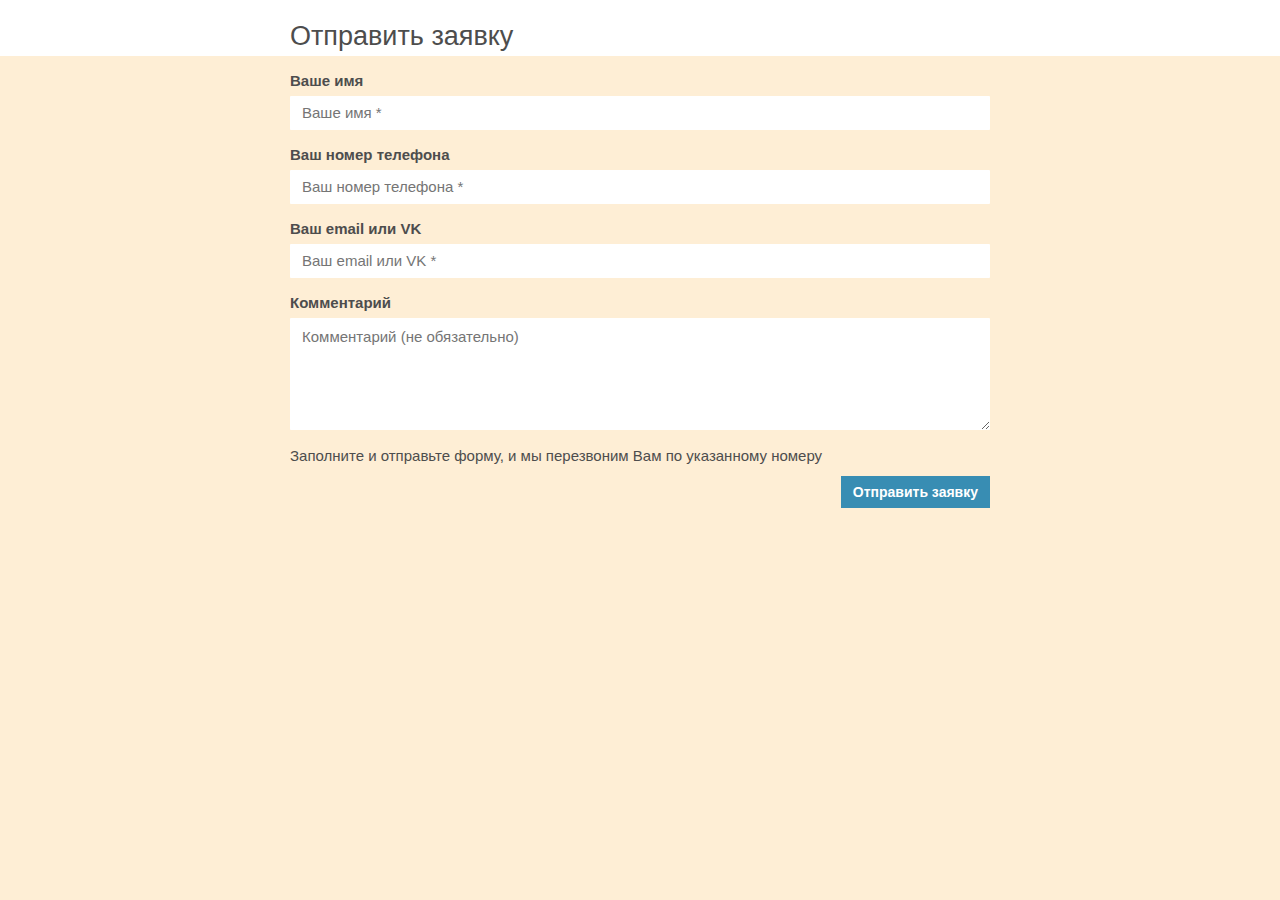
<file: Css Form/index.html>
<!DOCTYPE html>
<html lang="en">
<head>
    <meta charset="UTF-8">
    <meta name="viewport"
          content="width=device-width, user-scalable=no, initial-scale=1.0, maximum-scale=1.0, minimum-scale=1.0">
    <meta http-equiv="X-UA-Compatible" content="ie=edge">
    <title>CSS form</title>
    <link rel="stylesheet" href="css/reset.css">
    <link rel="stylesheet" href="css/style.css">
</head>
<body>
    <div class="upper-form">
        <div class="inner_container">
            <p class="form_title">Отправить заявку</p>
        </div>
    </div>

    <div class="form">
        <div class="container">
            <form action="#" class="form_body" method="post">
                <div class="form_item">
                    <label class="form-label" for="client-name">Ваше имя </label>
                    <input type="text" id="client-name" name="clientName" class="form_input" placeholder="Ваше имя *"
                           required>
                </div>

                <div class="form_item">
                    <label class="form-label" for="client-phone">Ваш номер телефона</label>
                    <input type="text" id="client-phone" name="clientPhone" class="form_input"
                           placeholder="Ваш номер телефона *" required>
                </div>

                <div class="form_item">
                    <label class="form-label" for="client-email">Ваш email или VK</label>
                    <input type="text" id="client-email" name="clientEmail" class="form_input"
                           placeholder="Ваш email или VK *" required>
                </div>

                <div class="form_item">
                    <label class="form-label" for="client-note">Комментарий</label>
                    <textarea id="client-note" name="clientNote" class="form_input"
                              placeholder="Комментарий (не обязательно)"></textarea>
                </div>

                <div class="form_item">
                    <p class="custom-paragraph">Заполните и отправьте форму, и мы перезвоним Вам по указанному номеру</p>
                </div>

                <button type="submit" class="form_button">Отправить заявку</button>
            </form>
        </div>
    </div>

</body>
</html>
</file>
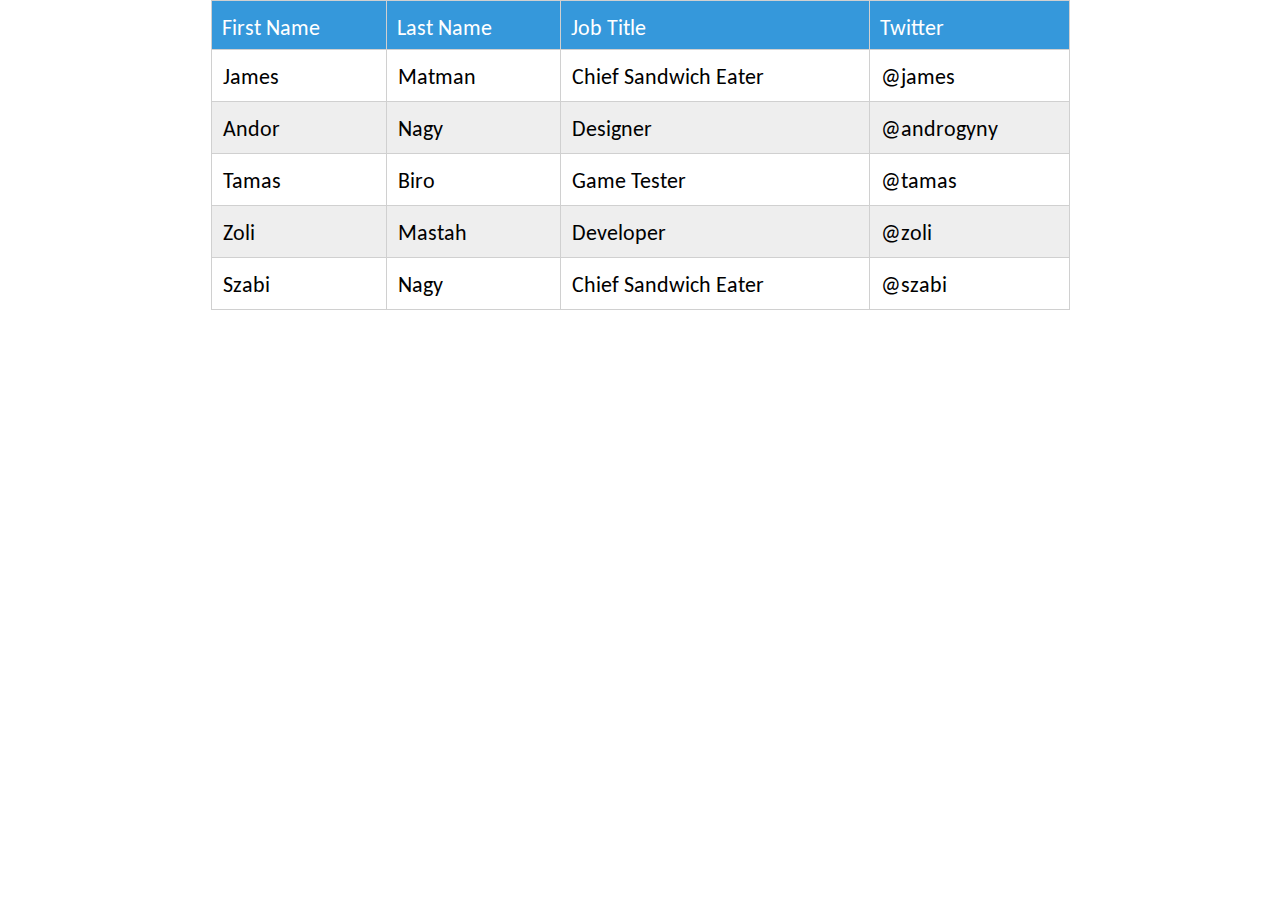
<file: CssTable/index.html>
<!DOCTYPE html>
<html lang="en">
<head>
    <meta charset="UTF-8">
    <meta name="viewport"
          content="width=device-width, user-scalable=no, initial-scale=1.0, maximum-scale=1.0, minimum-scale=1.0">
    <title>CSS Table</title>
    <link rel="stylesheet" href="css/reset.css">
    <link rel="stylesheet" href="css/style.css">
</head>
<body>
    <div class="container">
      <table class="table">
        <thead>
        <tr>
            <th class="first_name_column">First Name</th>
            <th class="last_name_column">Last Name</th>
            <th class="job_column">Job Title</th>
            <th class="twitter_column">Twitter</th>
        </tr>
        </thead>

        <tbody>
        <tr>
            <td>James</td>
            <td>Matman</td>
            <td>Chief Sandwich Eater</td>
            <td>@james</td>
        </tr>
        <tr>
            <td>Andor</td>
            <td>Nagy</td>
            <td>Designer</td>
            <td>@androgyny</td>
        </tr>
        <tr>
            <td>Tamas</td>
            <td>Biro</td>
            <td>Game Tester</td>
            <td>@tamas</td>
        </tr>
        <tr>
            <td>Zoli</td>
            <td>Mastah</td>
            <td>Developer</td>
            <td>@zoli</td>
        </tr>
        <tr>
            <td>Szabi</td>
            <td>Nagy</td>
            <td>Chief Sandwich Eater</td>
            <td>@szabi</td>
        </tr>
        </tbody>
        </table>
    </div>
</body>
</html>
</file>
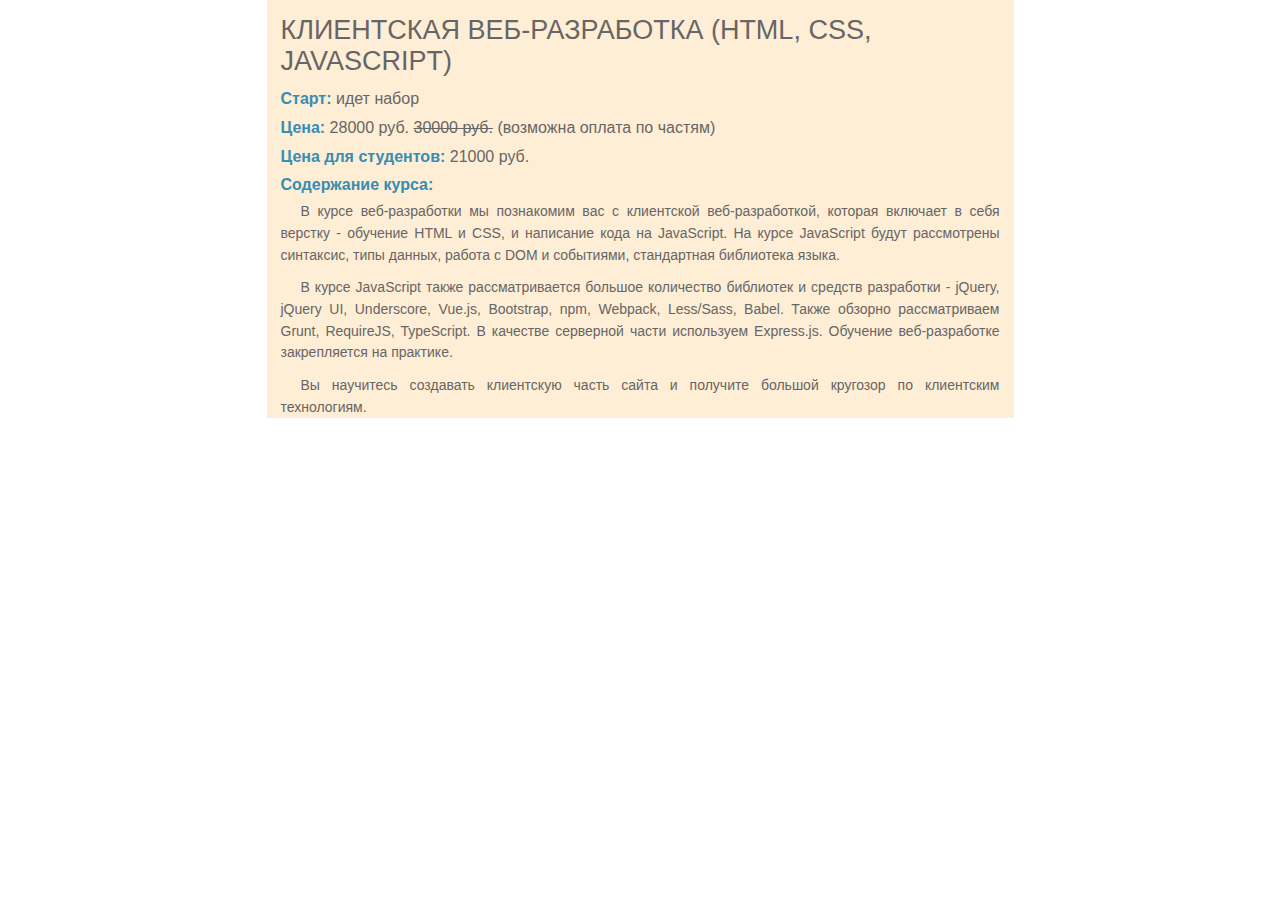
<file: CssText/index.html>
<!DOCTYPE html>
<html lang="ru">
<head>
    <meta charset="UTF-8">
    <title>CSS Text</title>
    <link rel="stylesheet" href="css/reset.css">
    <link rel="stylesheet" href="css/style.css">
</head>
<body>
<div class="container">
    <h1 class="title">КЛИЕНТСКАЯ ВЕБ-РАЗРАБОТКА (HTML, CSS, JAVASCRIPT)</h1>

    <ul>
        <li class="terms-title"><span class="terms-title-blue">Старт:</span> идет набор</li>
        <li class="terms-title"><span class="terms-title-blue">Цена:</span> 28000 руб.
            <span class="line">30000 руб.</span> (возможна оплата по частям)
        </li>
        <li class="terms-title"><span class="terms-title-blue">Цена для студентов:</span> 21000 руб.</li>
        <li class="terms-title"><span class="terms-title-blue">Содержание курса:</span></li>
    </ul>

    <p class="paragraph">
        В курсе веб-разработки мы познакомим вас с клиентской веб-разработкой, которая включает в себя верстку -
        обучение HTML и CSS, и написание кода на JavaScript. На курсе JavaScript будут рассмотрены синтаксис, типы данных, работа
        с DOM и событиями, стандартная библиотека языка.
    </p>

    <p class="paragraph">
        В курсе JavaScript также рассматривается большое количество библиотек и средств разработки - jQuery, jQuery UI,
        Underscore, Vue.js, Bootstrap, npm, Webpack, Less/Sass, Babel. Также обзорно рассматриваем Grunt, RequireJS,
        TypeScript. В качестве серверной части используем Express.js. Обучение веб-разработке закрепляется на
        практике.
    </p>

    <p class="paragraph">
        Вы научитесь создавать клиентскую часть сайта и получите большой кругозор по клиентским технологиям.
    </p>
</div>
</body>
</html>
</file>
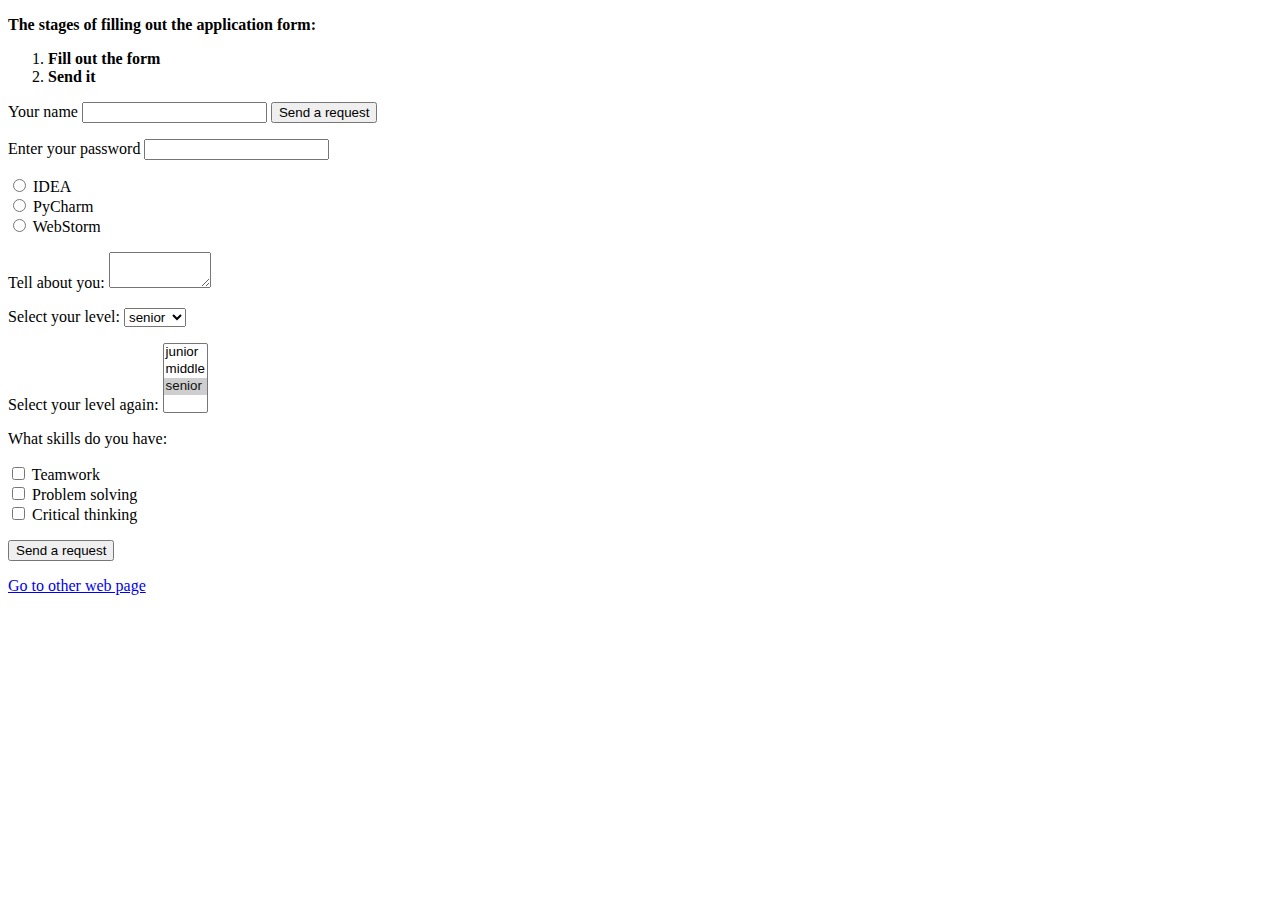
<file: Html/index.html>
<!DOCTYPE html>
<html lang="en">
<head>
    <meta charset="UTF-8">
    <title>Html</title>
</head>
<body>
<form action="https://www.google.com/" method="post">
    <p><b>The stages of filling out the application form:</b></p>
    <ol>
        <li><b>Fill out the form</b></li>
        <li><b>Send it</b></li>
    </ol>

    <label for="client-name">Your name</label>
    <input type="text" id="client-name" name="client-name">
    <button type="submit">Send a request</button>

    <p>
        <label for="password">Enter your password</label>
        <input type="password" name="password" id="password">
    </p>

    <p>
        <input type="radio" id="idea" name="ide" value="Idea">
        <label for="idea">IDEA</label>
        <br>

        <input type="radio" id="pycharm" name="ide" value="PyCharm">
        <label for="pycharm">PyCharm</label>
        <br>

        <input type="radio" id="webstorm" name="ide" value="WebStorm">
        <label for="webstorm">WebStorm</label>
        <br>
    </p>

    <p>
        <label for="bio">Tell about you:</label>
        <textarea id="bio" name="bio" cols="10" rows="2"></textarea>
    </p>

    <label for="applicant-level">Select your level:</label>
    <select name="level1" id="applicant-level">
        <option value="1">junior</option>
        <option value="2">middle</option>
        <option value="3" selected>senior</option>
    </select>

    <p>
        <label for="applicant-level-again">Select your level again:</label>
        <select name="level2" multiple id="applicant-level-again">
            <option value="1">junior</option>
            <option value="2">middle</option>
            <option value="3" selected>senior</option>
        </select>
    </p>

    <label>What skills do you have:</label>
    <p>
        <input type="checkbox" id="teamwork" name="skills" value="Teamwork">
        <label for="teamwork">Teamwork</label>
        <br>

        <input type="checkbox" id="problem_solving" name="skills" value="ProblemSolving">
        <label for="problem_solving">Problem solving</label>
        <br>

        <input type="checkbox" id="critical-thinking" name="skills" value="CriticalThinking">
        <label for="critical-thinking">Critical thinking</label>
    </p>

    <p>
        <button type="submit" value="Send request">Send a request</button>
    </p>
</form>

<p>
    <a href="index2.html">Go to other web page</a>
</p>
</body>
</html>
</file>
<file: Css Form/css/style.css>
@import url('https://fonts.googleapis.com/css2?family=Carlito:ital,wght@0,400;0,700;1,400;1,700&family=Commissioner:wght@100..900&family=Mukta+Malar:wght@200;300;400;500;600;700;800&display=swap');

* {
    box-sizing: border-box;
}

body {
    font-size: 15px;
    font-family: Helvetica, sans-serif;
    background-color: #FEEED5;
    color: #4d4d4d;
}

.upper-form{
    background-color: #fff;
}

.inner_container{
    max-width: 700px;
    margin: 0 auto;
}

.form_title{
    font-size: 27px;
    padding: 23px 0 6px;
}

.form{
    max-width: 742px;
    margin: 0 auto;
}

.container{
    max-width: 700px;
    margin: 0 auto;
    background-color: #FEEED5;
}



.form-label{
    display: block;
    margin: 17px 0 8px;
    font-weight: bold;
    color: #4d4d4d;
}

.form_input{
    padding: 10px 0 9px 12px;
    width: 100%;
    border: none;
    border-radius: 1px;
}

.form_input::placeholder{
    font-size: 15px;
    font-family: Helvetica, sans-serif;
}

textarea.form_input{
    min-height: 112px;
}

.custom-paragraph{
    margin: 16px 0 13px;
}

.form_button{
    justify-content: center;
    align-items: center;
    background-color: #388DB3;
    font-size: 14px;
    font-family: Helvetica, sans-serif;
    color: #FFF;
    border: none;
    font-weight: 700;
    padding: 8px 12px 8px;
    float: right;
}
</file>
<file: CssTable/css/style.css>
@import url('https://fonts.googleapis.com/css2?family=Carlito:ital,wght@0,400;0,700;1,400;1,700&family=Commissioner:wght@100..900&family=Mukta+Malar:wght@200;300;400;500;600;700;800&display=swap');

* {
    box-sizing: border-box;
}

body {
    font-size: 22px;
    font-family: "Carlito", sans-serif;
    font-weight: 400;
    font-style: normal;
}

.table {
    table-layout: auto;
    width: 100%;
    max-width: 859px;
    border-collapse: collapse;
    text-align: left;
    margin: auto;
}

.table th, .table td {
    border: 1px solid #D0D0D0;
}

.table th {
    background-color: #3598DB;
    color: #FFF;
    padding: 16px 0 10px 10px;
}

tr:nth-child(even) {
    background-color: #EEE;
}

.table td {
    padding: 16px 11px 13px;
}

.first_name_column {
    width: 175px;
}

.job_column{
    width: 309px;
}

.twitter_column {
    width: 200px;
}
</file>
<file: CssText/css/style.css>
* {
    box-sizing: border-box;
}

body {
    font-size: 12px;
    font-family: Helvetica, sans-serif;
    color: #676565;
}

.container {
    background-color: #feeed6;
    width: 100%;
    max-width: 747px;
    margin: 0 auto;
    padding: 0 14px;
}

.paragraph {
    font-size: 14px;
    text-indent: 20px;
    line-height: 1.55;
    margin: 1px 0 11px;
    text-align: justify;
}

.title {
    font-size: 27px;
    line-height: 31px;
    padding: 15px 0 8px;
}

.terms-title {
    font-size: 16px;
}

.terms-title-blue {
    color: #378db2;
    line-height: 1.8em;
    font-weight: bold;
}

.line {
    text-decoration: line-through;
}
</file>
